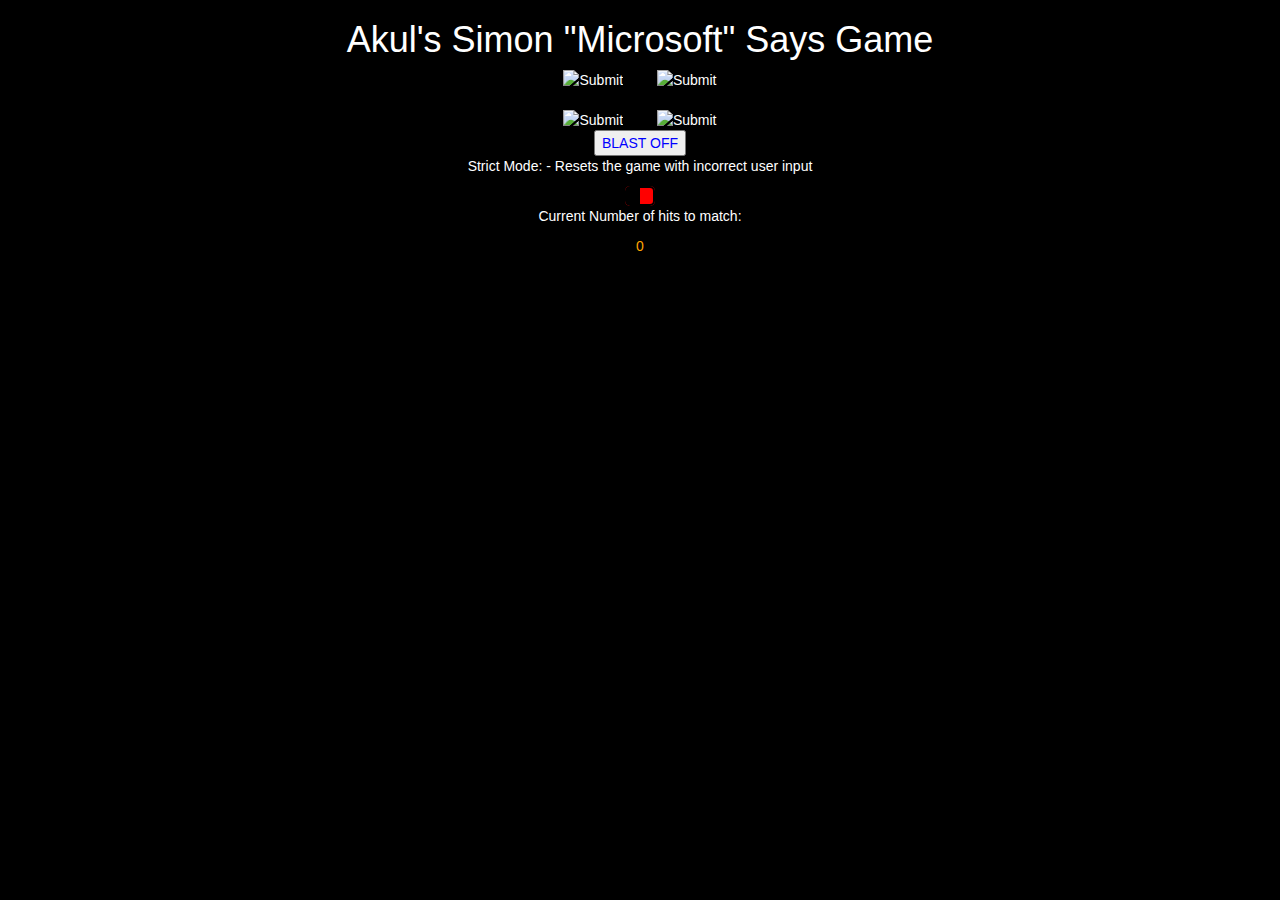
<file: ms-simon-says/index.html>
<!DOCTYPE html>
<html >
  <head>
    <meta charset="UTF-8">
    <title>Akul's FCC MS Simon Game BackUp</title>
    
    
    
    <link rel='stylesheet prefetch' href='https://maxcdn.bootstrapcdn.com/bootstrap/3.3.5/css/bootstrap.min.css'>
    
<script
        src="https://code.jquery.com/jquery-2.1.3.min.js"
        integrity="sha256-ivk71nXhz9nsyFDoYoGf2sbjrR9ddh+XDkCcfZxjvcM="
        crossorigin="anonymous"></script>

        <link rel="stylesheet" href="css/style.css">

    
    
    
  </head>

  <body>

    <head>
</head>

<body>
  <div class='vertical-center container text-center'>
    <h1 class='title'>Akul's Simon "Microsoft" Says Game</h1>
    <audio id='playMe'>
      <source src=''></source>
    </audio>
  <!--Tester: Sounds-->
  <!--<button class='playSound'>sounds</button>-->
  <div class='colors'>
    <input type="image" src='http://s7.postimg.org/57crgmep3/Red_Square.jpg' id='red'>
    <input type="image" src='http://s7.postimg.org/p775q5qlj/Green_Square.jpg' id='green'>
    <br></br>
  <input type="image" src="http://s7.postimg.org/w7qk572zr/Blue_Square.jpg" alt="Submit" id='blue'>
  <input type="image" src='http://s7.postimg.org/scn62mjtz/Yellow_Square.jpg' id='yellow'>
  </div>

<button class='start'>BLAST OFF</button>
<p>Strict Mode: - Resets the game with incorrect user input</p>
<!--Toggles strict mode on/off-->
<a href="#" class="toggler off">&nbsp;</a>
<p>Current Number of hits to match: </p>
<p class='count'>0</p>

<h1 class='message'></h1>
</div>
</body>
    <script src='http://cdnjs.cloudflare.com/ajax/libs/jquery/2.1.3/jquery.min.js'></script>

        <script src="js/index.js"></script>

    
    
    
  </body>
</html>
</file>
<file: ms-simon-says/css/style.css>
/*Following is in JS instead
#green {
 -webkit-box-shadow:0 0 20px blue; 
 -moz-box-shadow: 0 0 20px blue; 
 box-shadow:0 0 20px blue;
}*/

body {
  background-color: black;
}

.colors > input {
  margin: 0 15px 0 15px;
}

body {
  color: white;
}

/*To add later?:
?disable click event while animate running?
*/

a.toggler {
    background: green;
    cursor: pointer;
    border: 2px solid black;
    border-right-width: 15px;
    padding: 0 5px;
    border-radius: 5px;
    text-decoration: none;
    transition: all .5s ease;
}

a.toggler.off {
    background: red;
    border-right-width: 2px;
    border-left-width: 15px;
}

button {
  color: blue;
}

.count {
  color: orange;
}
</file>
